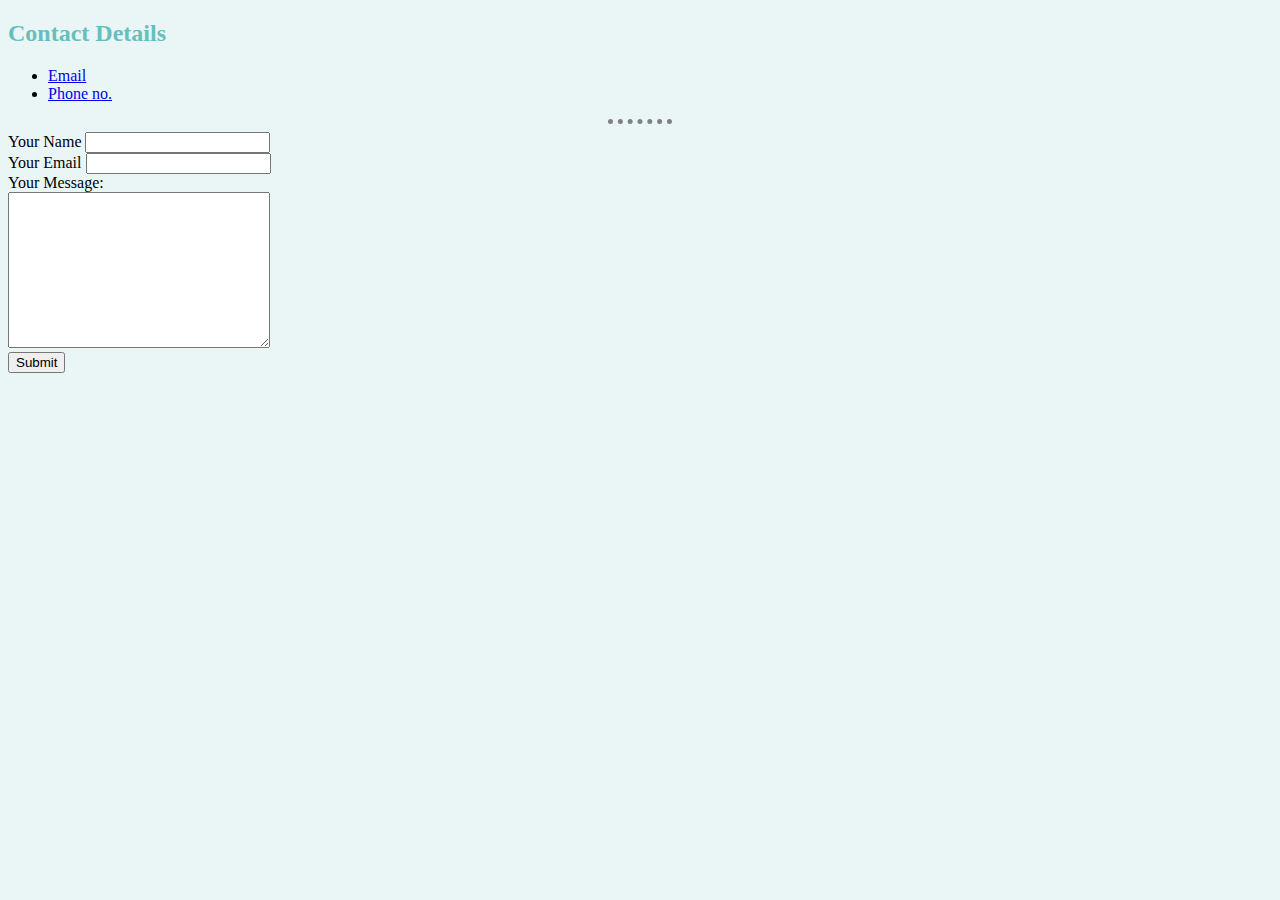
<file: contacts.html>
<!DOCTYPE html>
<html lang="en" dir="ltr">
  <head>
    <meta charset="utf-8">
    <title>Contact Me</title>
    <link rel="stylesheet" href="styles.css">
  </head>
  <body>
    <h2><strong>Contact Details</strong></h2>
    <ul>
      <li><a href="mailto:raushanvadshah@gmail.com?subject=feedback">Email</a></li>
      <li><a href="tel:8700676348">Phone no.</a></li>
    </ul>
    <hr>
    <form action="mailto:raushanvadshah@gmail.com" method="post" enctype="text/plain">
      <label>Your Name</label>
      <input type="text" name="Name" value=""><br>
      <label>Your Email</label>
      <input type="email" name="Email" value=""><br>
      <label> Your Message:</label><br>
      <textarea name="Message" rows="10" cols="30"></textarea><br>
      <input type="submit" name="">
    </form>
  </body>
</html>
</file>
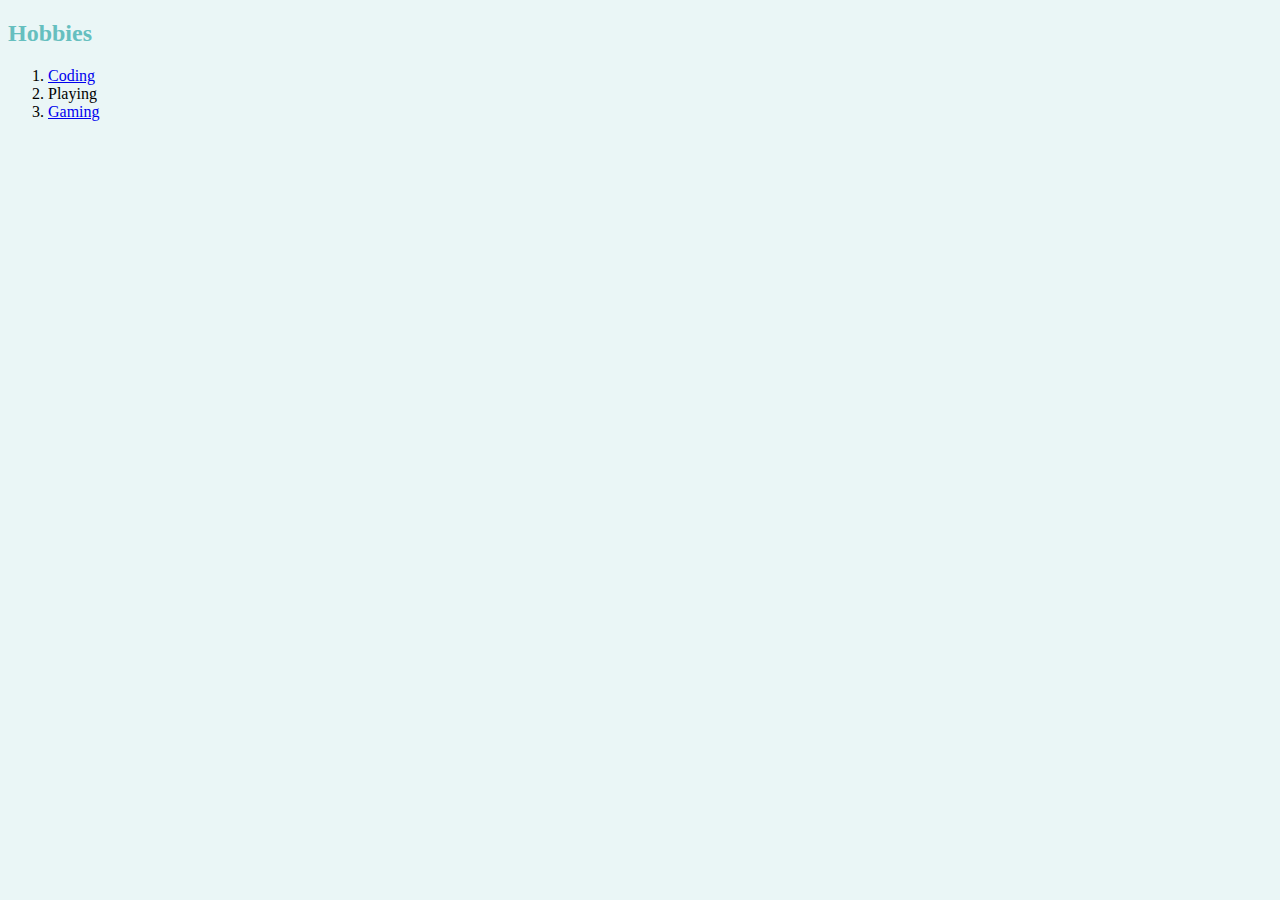
<file: hobbies.html>
<!DOCTYPE html>
<html lang="en" dir="ltr">
  <head>
    <meta charset="utf-8">
    <title>My Hobbies</title>
    <link rel="stylesheet" href="styles.css">
  </head>
  <body>
    <h2><strong>Hobbies</strong></h2>
    <ol type="1" start="1">
      <li><a href="https://www.codechef.com/">Coding</a></li>
      <li>Playing</li>
      <li><a href="https://store.epicgames.com/en-US/">Gaming</a></li>
    </ol>
  </body>
</html>
</file>
<file: styles.css>
body {
    background-color: #EAF6F6;
  }

  hr {
    border-style: none;
    border-top-style: dotted;
    border-color: grey;
    border-width: 5px;
    width: 5%;
  }
  h1 {
    color:#66bfbf;
    font-family: calibri;
    font-style: italic;
    font-weight: bold;

  }
  h3 {
    color:#66bfbf;
  }
  h2 {
    color:#66bfbf;
  }
</file>
